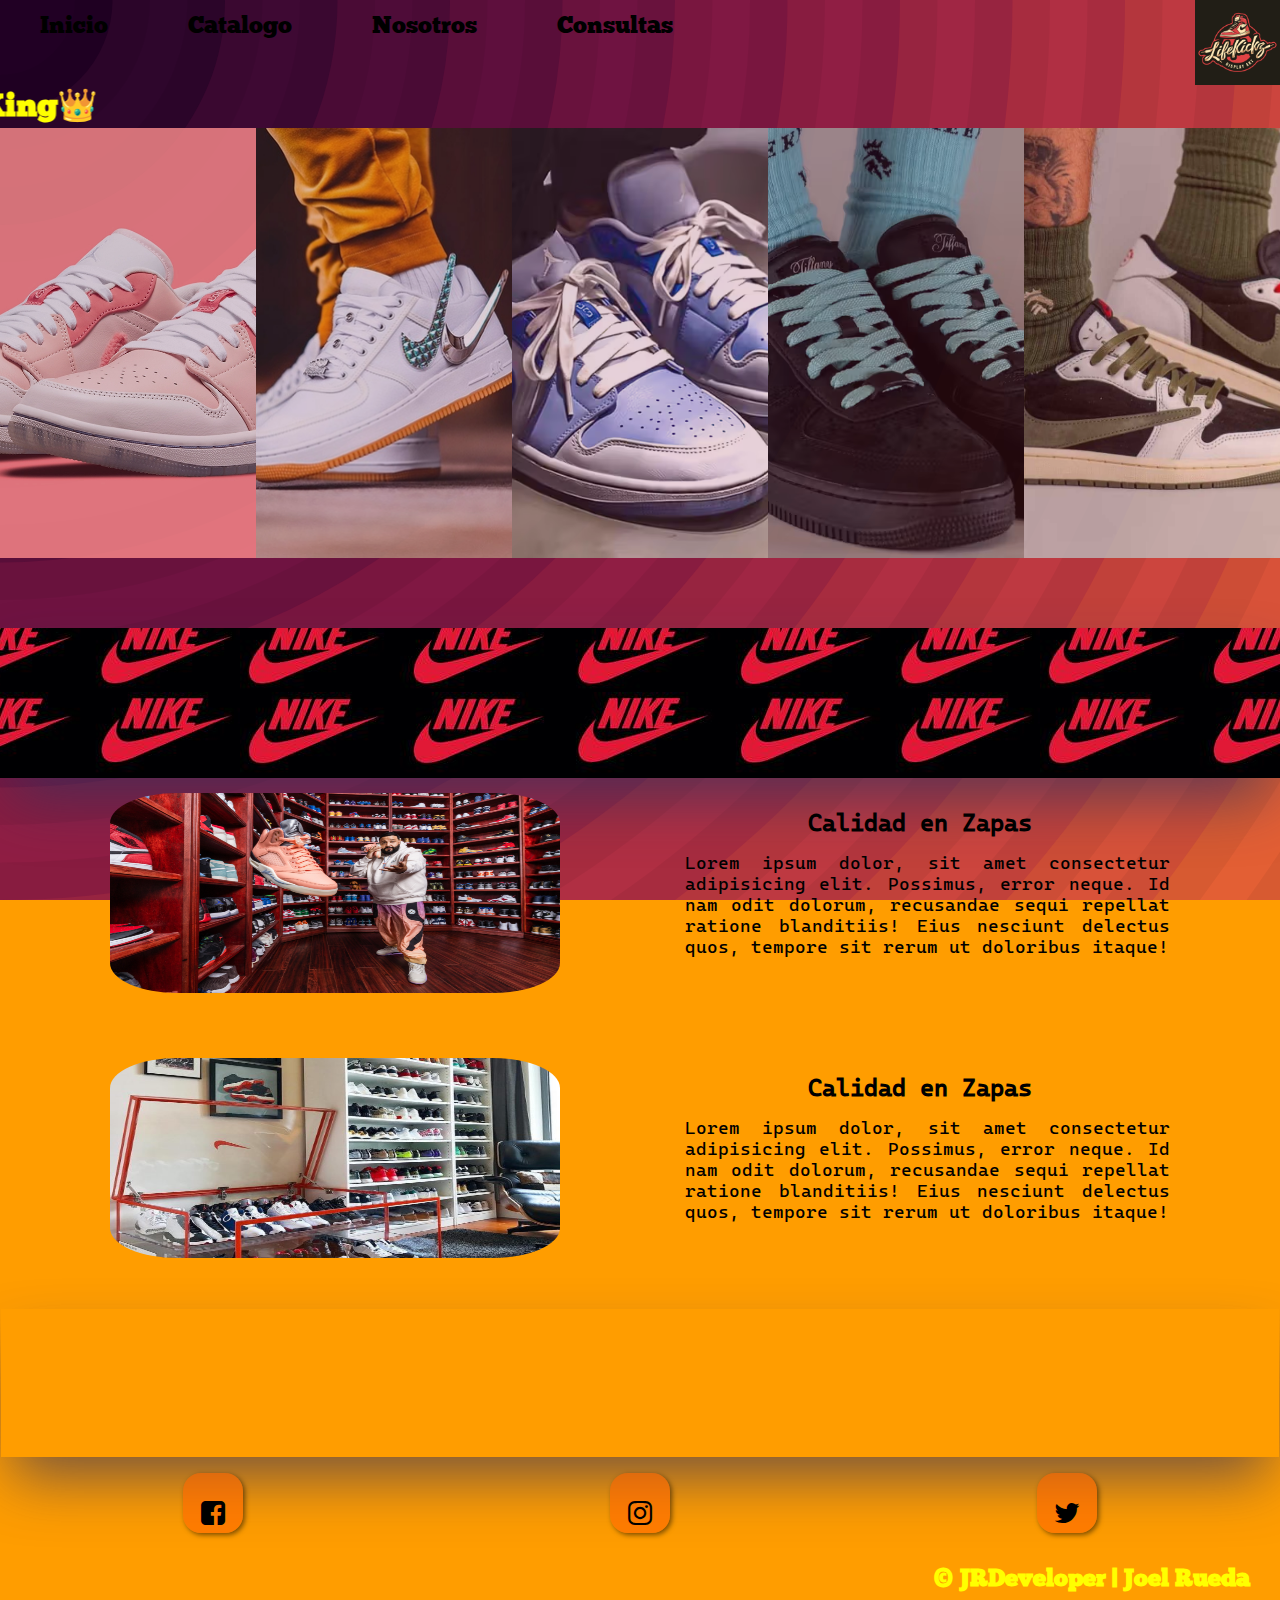
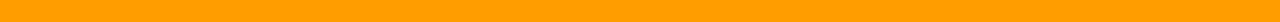
<file: index.html>
<!DOCTYPE html>
<html lang="es">
<head>
    <meta charset="UTF-8">
    <meta http-equiv="X-UA-Compatible" content="IE=edge">
    <meta name="viewport" content="width=device-width, initial-scale=1.0">
    <title>Sneaker King</title>
    <link rel="stylesheet" type="text/css" href="./css/style.css">
    <link rel="shortcut icon" href="./img/png-transparent-nike-logo-movement-brands-black.png" type="image/x-icon">
    <link rel="stylesheet" href="https://stackpath.bootstrapcdn.com/font-awesome/4.7.0/css/font-awesome.min.css">
</head>
<body>
    <nav class="cabecera">
        <ul class="menu">
        <li><a href="#">Inicio</a></li>
        <li><a href="catalogo.html">Catalogo</a></li>
        <li><a href="nosotros.html">Nosotros</a></li>
        <li><a href="consultas.html">Consultas</a></li>
        <div class="logo">
        <img src="./img/logo.png" class="logo-img">
        </div>
        </ul>
    </nav>

    <marquee behavior="" direction="right"><h1>👑Welcome to Sneaker King👑</h1></marquee>
    <header>
    <section class="slider-principal">
        <img src="img/air-jordan-1-low-mighty-swooshers-pink-DM5443-666-3.webp" alt="" class="img-slider">
        <img src="img/nike-air-force-1-travis-scott-71-d1cc0394a4e7d5f58d16619580065753-640-0.jpeg" alt="" class="img-slider">
        <img src="img/jordan1-mighty.avif" alt="" class="img-slider">
        <img src="img/af1xtiffany.avif" alt="" class="img-slider">
        <img src="img/jordan-low.jpg" alt="" class="img-slider">
    </section>
    </header>
    <section class="contenedor-franja">
        <div class="separador-franja"></div>
    </section>
    <main>
        <section class="contenedor sobre-nosotros">

            <div class="contenedor-sobre-nosotros">
                <img src="./img/11-DJ-Khaled-Airbnb-Portrait-Bedroom-Credit-Erick-Hercules.webp" alt="" class="imagen">
                <div class="contenedor-texto">
                    <h3>Calidad en Zapas</h3>
                    <p>
                        Lorem ipsum dolor, sit amet consectetur adipisicing elit. Possimus, error neque. Id nam odit dolorum, recusandae sequi repellat ratione blanditiis! Eius nesciunt delectus quos, tempore sit rerum ut doloribus itaque!
                    </p>
                </div>
            </div>
        </section>
        <section class="contenedor sobre-nosotros">

            <div class="contenedor-sobre-nosotros">
                <img src="./img/Acr189430100120321969920-620x420.jpg" alt="" class="imagen">
                <div class="contenedor-texto">
                    <h3>Calidad en Zapas</h3>
                    <p>
                        Lorem ipsum dolor, sit amet consectetur adipisicing elit. Possimus, error neque. Id nam odit dolorum, recusandae sequi repellat ratione blanditiis! Eius nesciunt delectus quos, tempore sit rerum ut doloribus itaque!
                    </p>
                </div>
            </div>
        </section>
    </main>
    <footer>
        <section class="contenedor-franja">
            <div class="separador-franja"></div>
        </section>
        <section class="button">
        <a href="#" class="fa fa-facebook-square" aria-hidden="true"></a>
        <a href="#" class="fa fa-instagram" aria-hidden="true"></a>
        <a href="#" class="fa fa-twitter" aria-hidden="true"></a>
        </section>
        <h2 class="titulo-final">&copy; JRDeveloper | Joel Rueda</h2>
    </footer>
</body>
</html>
</file>
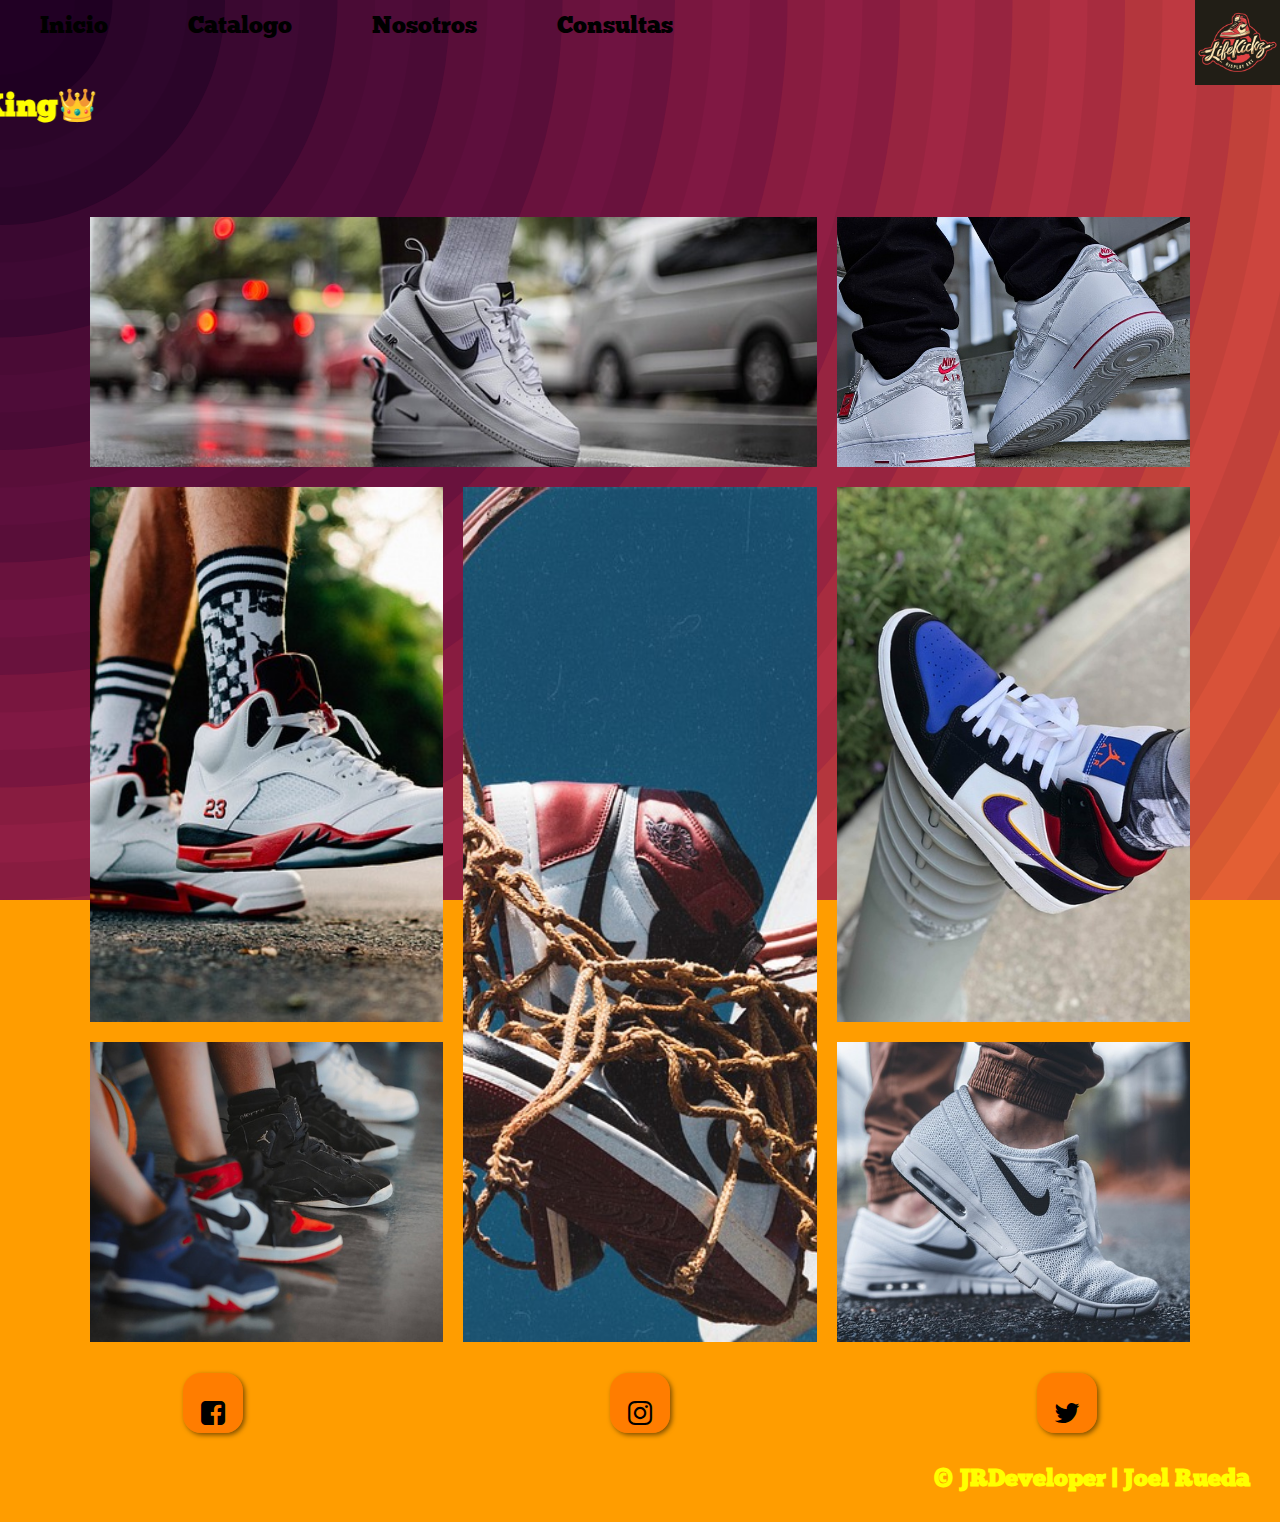
<file: catalogo.html>
<!DOCTYPE html>
<html lang="es">
<head>
    <meta charset="UTF-8">
    <meta http-equiv="X-UA-Compatible" content="IE=edge">
    <meta name="viewport" content="width=device-width, initial-scale=1.0">
    <link rel="stylesheet" href="./css/style.css">
    <link rel="shortcut icon" href="./img/png-transparent-nike-logo-movement-brands-black.png" type="image/x-icon">
    <link rel="stylesheet" href="https://stackpath.bootstrapcdn.com/font-awesome/4.7.0/css/font-awesome.min.css">
    <!--<link rel="stylesheet" href="https://cdnjs.cloudflare.com/ajax/libs/font-awesome/6.4.0/css/all.min.css" integrity="sha512-iecdLmaskl7CVkqkXNQ/ZH/XLlvWZOJyj7Yy7tcenmpD1ypASozpmT/E0iPtmFIB46ZmdtAc9eNBvH0H/ZpiBw==" crossorigin="anonymous" referrerpolicy="no-referrer" />-->
    <title>Catalogo</title>
</head>
<body>
    <nav class="cabecera">
        <ul class="menu">
        <li><a href="index.html">Inicio</a></li>
        <li><a href="catalogo.html">Catalogo</a></li>
        <li><a href="nosotros.html">Nosotros</a></li>
        <li><a href="consultas.html">Consultas</a></li>
        <div class="logo">
        <img src="./img/logo.png" class="logo-img">
        </div>
        </ul>
    </nav>

    <marquee behavior="" direction="right"><h1>👑Welcome to Sneaker King👑</h1></marquee>
    <div class="container-img">
        <div class="box-img">
            <a href="#">
                <figure>
                    <img src="./img/nike-g1b29103af_640.jpg" alt="img-galeria" class="img-grid">
                </figure>
            </a>
        </div>
        <div class="box-img">
            <a href="#">
                <figure>
                    <img src="./img/nike-g95a1f9b24_640.jpg" alt="img-galeria" class="img-grid">
                </figure>
            </a>
        </div>
        <div class="box-img">
            <a href="#">
                <figure>
                    <img src="./img/kicks-gc5918ade9_640.jpg" alt="img-galeria" class="img-grid">
                </figure>
            </a>
        </div>
        <div class="box-img">
            <a href="#">
                <figure>
                    <img src="./img/sneakers-ge3d18dd62_640.jpg" alt="img-galeria" class="img-grid">
                </figure>
            </a>
        </div>
        <div class="box-img">
            <a href="#">
                <figure>
                    <img src="./img/sneakers-g06faaa483_640.jpg" alt="img-galeria" class="img-grid">
                </figure>
            </a>
        </div>
        <div class="box-img">
            <a href="#">
                <figure>
                    <img src="./img/sneakers-gb65b19a7a_640.jpg" alt="img-galeria" class="img-grid">
                </figure>
            </a>
        </div>
        <div class="box-img">
            <a href="#">
                <figure>
                    <img src="./img/feet-gdb52cc5bb_640.jpg" alt="img-galeria" class="img-grid">
                </figure>
            </a>
        </div>
    </div>
    <footer>
        <section class="button">
            <a href="#" class="fa fa-facebook-square" aria-hidden="true"></a>
            <a href="#" class="fa fa-instagram" aria-hidden="true"></a>
            <a href="#" class="fa fa-twitter" aria-hidden="true"></a>
            </section>
            <h2 class="titulo-final">&copy; JRDeveloper | Joel Rueda</h2>
    </footer>
    <!--<a href="#" class="subir">
        <i class="fa-solid fa-chevron-up"></i>
    </a>-->
</body>
</html>
</file>
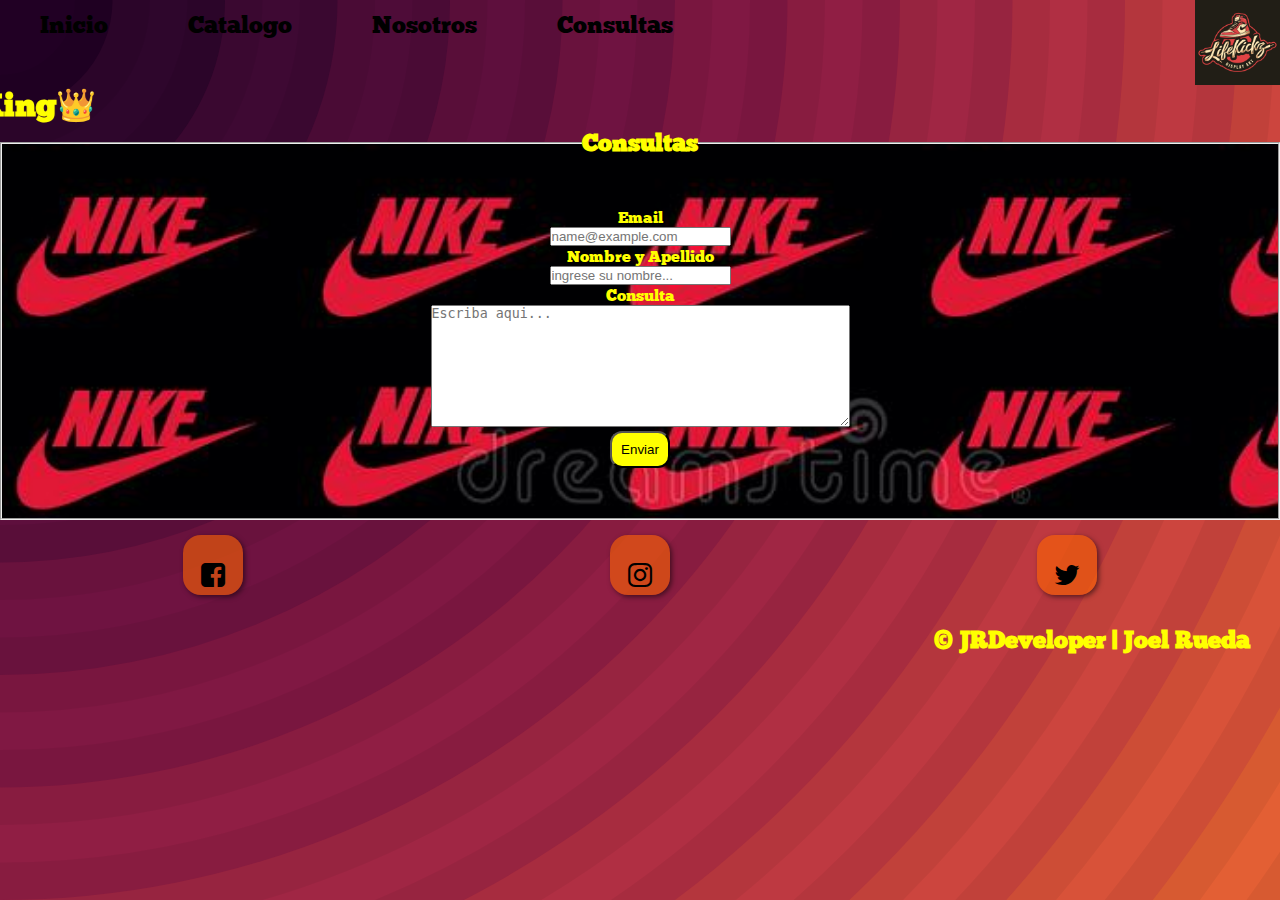
<file: consultas.html>
<!DOCTYPE html>
<html lang="es">
<head>
    <meta charset="UTF-8">
    <meta http-equiv="X-UA-Compatible" content="IE=edge">
    <meta name="viewport" content="width=device-width, initial-scale=1.0">
    <link rel="stylesheet" href="./css/style.css">
    <link rel="shortcut icon" href="./img/png-transparent-nike-logo-movement-brands-black.png" type="image/x-icon">
    <link rel="stylesheet" href="https://cdn.jsdelivr.net/npm/bootstrap@4.6.2/dist/css/bootstrap.min.css" integrity="sha384-xOolHFLEh07PJGoPkLv1IbcEPTNtaed2xpHsD9ESMhqIYd0nLMwNLD69Npy4HI+N" crossorigin="anonymous">
<script src="https://cdn.jsdelivr.net/npm/bootstrap@4.6.2/dist/js/bootstrap.bundle.min.js" integrity="sha384-Fy6S3B9q64WdZWQUiU+q4/2Lc9npb8tCaSX9FK7E8HnRr0Jz8D6OP9dO5Vg3Q9ct" crossorigin="anonymous"></script>
    <link rel="stylesheet" href="https://stackpath.bootstrapcdn.com/font-awesome/4.7.0/css/font-awesome.min.css">
    <title>Consultas</title>
</head>
<body>
    <nav class="cabecera">
        <ul class="menu">
        <li><a href="index.html">Inicio</a></li>
        <li><a href="catalogo.html">Catalogo</a></li>
        <li><a href="nosotros.html">Nosotros</a></li>
        <li><a href="consultas.html">Consultas</a></li>
        <div class="logo">
        <img src="./img/logo.png" class="logo-img">
        </div>
        </ul>
    </nav>

    <marquee behavior="" direction="right"><h1>👑Welcome to Sneaker King👑</h1></marquee>
    <fieldset>
        <legend><h2>Consultas</h2></legend>
        <form>
            <div class="form-group">
                <label for="exampleFormControlInput1">Email</label><br>
                <input type="email"placeholder="name@example.com">
            </div>
            <div class="form-group">
                <label for="exampleFormControlInput1">Nombre y Apellido</label><br>
                <input type="text"placeholder="ingrese su nombre...">
            </div>
            <div class="form-group">
                <label for="exampleFormControlTextarea1">Consulta</label>
                <br>
                <textarea cols="50" rows="8" placeholder="Escriba aqui..."></textarea>
            </div>
            <input type="submit" value="Enviar" class="boton-enviar">
        </form>
    </fieldset>
    
    <footer> 
        <section class="button">
        <a href="#" class="fa fa-facebook-square" aria-hidden="true"></a>
        <a href="#" class="fa fa-instagram" aria-hidden="true"></a>
        <a href="#" class="fa fa-twitter" aria-hidden="true"></a>
        </section>
        <h2 class="titulo-final">&copy; JRDeveloper | Joel Rueda</h2>
    </footer>


    <script src="https://cdn.jsdelivr.net/npm/jquery@3.5.1/dist/jquery.slim.min.js" integrity="sha384-DfXdz2htPH0lsSSs5nCTpuj/zy4C+OGpamoFVy38MVBnE+IbbVYUew+OrCXaRkfj" crossorigin="anonymous"></script>
    <script src="https://cdn.jsdelivr.net/npm/popper.js@1.16.1/dist/umd/popper.min.js" integrity="sha384-9/reFTGAW83EW2RDu2S0VKaIzap3H66lZH81PoYlFhbGU+6BZp6G7niu735Sk7lN" crossorigin="anonymous"></script>
    <script src="https://cdn.jsdelivr.net/npm/bootstrap@4.6.2/dist/js/bootstrap.min.js" integrity="sha384-+sLIOodYLS7CIrQpBjl+C7nPvqq+FbNUBDunl/OZv93DB7Ln/533i8e/mZXLi/P+" crossorigin="anonymous"></script>
</body>
</html>
</file>
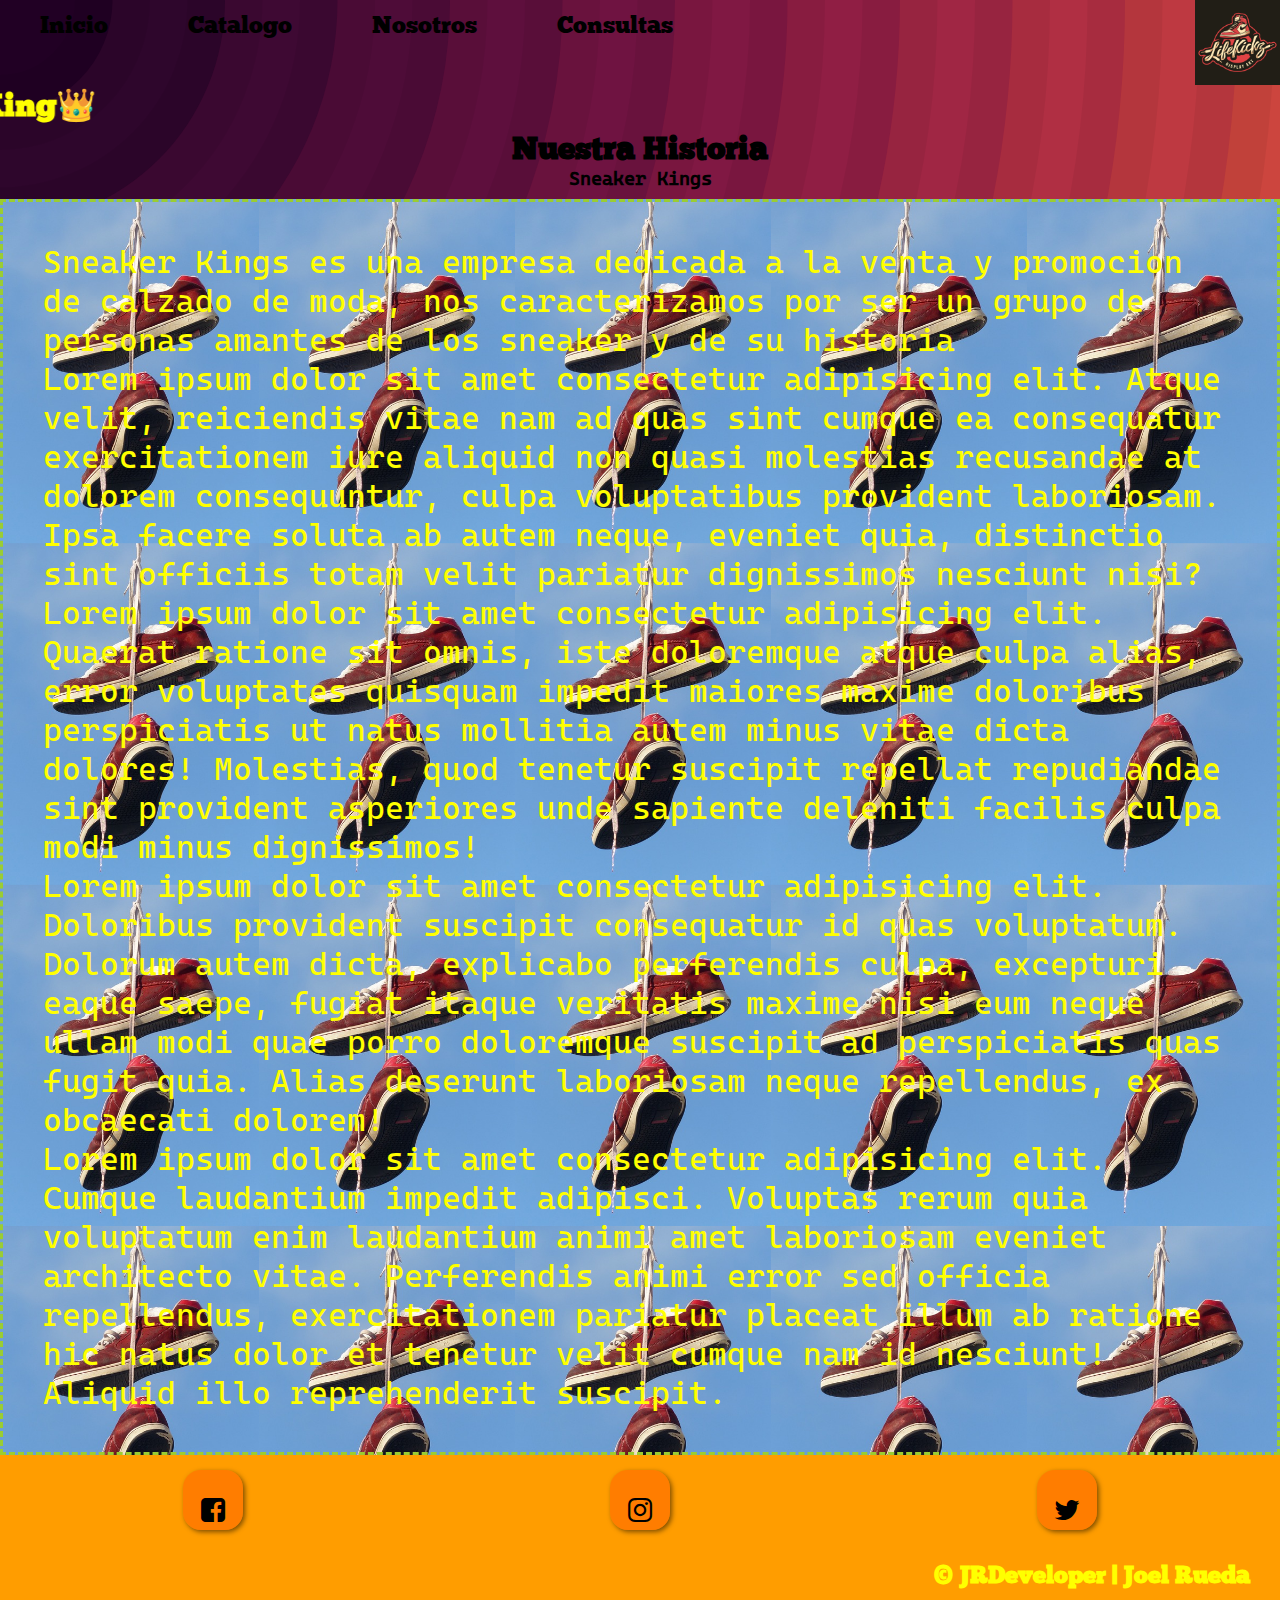
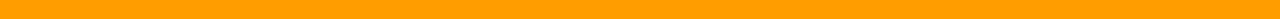
<file: nosotros.html>
<!DOCTYPE html>
<html lang="en">
<head>
    <meta charset="UTF-8">
    <meta http-equiv="X-UA-Compatible" content="IE=edge">
    <meta name="viewport" content="width=device-width, initial-scale=1.0">
    <link rel="shortcut icon" href="./img/png-transparent-nike-logo-movement-brands-black.png" type="image/x-icon">
    <link rel="stylesheet" href="./css/style.css">
    <link rel="stylesheet" href="https://stackpath.bootstrapcdn.com/font-awesome/4.7.0/css/font-awesome.min.css">

    <title>Nosotros</title>
</head>
<body>
    <nav class="cabecera">
        <ul class="menu">
        <li><a href="index.html">Inicio</a></li>
        <li><a href="catalogo.html">Catalogo</a></li>
        <li><a href="nosotros.html">Nosotros</a></li>
        <li><a href="consultas.html">Consultas</a></li>
        <div class="logo">
        <img src="./img/logo.png" class="logo-img">
        </div>
        </ul>
    </nav>
    <marquee behavior="" direction="right"><h1>👑Welcome to Sneaker King👑</h1></marquee>
    <h1 class="titulo">Nuestra Historia</h1>
    <h3>Sneaker Kings</h3>
    <div class="parrafos">
        <p class="parra-1">
            Sneaker Kings es una empresa dedicada a la venta y promocion de calzado de moda, nos caracterizamos por ser un grupo
            de personas amantes de los sneaker y de su historia
        </p>
        <p class="parra-2">
            Lorem ipsum dolor sit amet consectetur adipisicing elit. Atque velit, reiciendis vitae nam ad quas sint cumque ea consequatur exercitationem iure aliquid non quasi molestias recusandae at dolorem consequuntur, culpa voluptatibus provident laboriosam. Ipsa facere soluta ab autem neque, eveniet quia, distinctio sint officiis totam velit pariatur dignissimos nesciunt nisi?
        </p>
        <p class="parra-3">
            Lorem ipsum dolor sit amet consectetur adipisicing elit. Quaerat ratione sit omnis, iste doloremque atque culpa alias, error voluptates quisquam impedit maiores maxime doloribus perspiciatis ut natus mollitia autem minus vitae dicta dolores! Molestias, quod tenetur suscipit repellat repudiandae sint provident asperiores unde sapiente deleniti facilis culpa modi minus dignissimos!
        </p>
        <p class="parra-4">
            Lorem ipsum dolor sit amet consectetur adipisicing elit. Doloribus provident suscipit consequatur id quas voluptatum. Dolorum autem dicta, explicabo perferendis culpa, excepturi eaque saepe, fugiat itaque veritatis maxime nisi eum neque ullam modi quae porro doloremque suscipit ad perspiciatis quas fugit quia. Alias deserunt laboriosam neque repellendus, ex obcaecati dolorem!
        </p>
        <p class="parra-5">
            Lorem ipsum dolor sit amet consectetur adipisicing elit. Cumque laudantium impedit adipisci. Voluptas rerum quia voluptatum enim laudantium animi amet laboriosam eveniet architecto vitae. Perferendis animi error sed officia repellendus, exercitationem pariatur placeat illum ab ratione hic natus dolor et tenetur velit cumque nam id nesciunt! Aliquid illo reprehenderit suscipit.
        </p>
    </div>
    <footer>
        <section class="button">
        <a href="#" class="fa fa-facebook-square" aria-hidden="true"></a>
        <a href="#" class="fa fa-instagram" aria-hidden="true"></a>
        <a href="#" class="fa fa-twitter" aria-hidden="true"></a>
        </section>
        <h2 class="titulo-final">&copy; JRDeveloper | Joel Rueda</h2>
    </footer>
</body>
</html>
</file>
<file: css/style.css>
*{
    margin: 0;
    padding: 0;
    box-sizing: border-box;
}
@font-face {
    font-family: 'Chunk';
    src: url(./../assets/chunkfive-reg-titles.woff2);
}

@font-face {
    font-family: 'CascadiaCode';
    src: url(./../assets/cascadia-code-parrafos.woff);
}

@font-face {
    font-family: 'Silium';
    src: url(./../font/silium-especial.woff);
}

@font-face {
    font-family: 'ChunkPrint';
    src: url(./../font/ChunkFivePrint.woff);
}
body{
    background-color: #ff9d00;
    background-image: url("data:image/svg+xml,%3Csvg xmlns='http://www.w3.org/2000/svg' width='100%25' height='100%25' viewBox='0 0 1600 800'%3E%3Cg stroke='%23000' stroke-width='66.7' stroke-opacity='0.05' %3E%3Ccircle fill='%23ff9d00' cx='0' cy='0' r='1800'/%3E%3Ccircle fill='%23fb8d17' cx='0' cy='0' r='1700'/%3E%3Ccircle fill='%23f47d24' cx='0' cy='0' r='1600'/%3E%3Ccircle fill='%23ed6e2d' cx='0' cy='0' r='1500'/%3E%3Ccircle fill='%23e35f34' cx='0' cy='0' r='1400'/%3E%3Ccircle fill='%23d85239' cx='0' cy='0' r='1300'/%3E%3Ccircle fill='%23cc453e' cx='0' cy='0' r='1200'/%3E%3Ccircle fill='%23be3941' cx='0' cy='0' r='1100'/%3E%3Ccircle fill='%23b02f43' cx='0' cy='0' r='1000'/%3E%3Ccircle fill='%23a02644' cx='0' cy='0' r='900'/%3E%3Ccircle fill='%23901e44' cx='0' cy='0' r='800'/%3E%3Ccircle fill='%23801843' cx='0' cy='0' r='700'/%3E%3Ccircle fill='%236f1341' cx='0' cy='0' r='600'/%3E%3Ccircle fill='%235e0f3d' cx='0' cy='0' r='500'/%3E%3Ccircle fill='%234e0c38' cx='0' cy='0' r='400'/%3E%3Ccircle fill='%233e0933' cx='0' cy='0' r='300'/%3E%3Ccircle fill='%232e062c' cx='0' cy='0' r='200'/%3E%3Ccircle fill='%23210024' cx='0' cy='0' r='100'/%3E%3C/g%3E%3C/svg%3E");
    background-attachment: fixed;
    background-size: cover;
}
marquee{
    font-family: 'Chunk';
    color: yellow;
}
h3{
    font-family: 'CascadiaCode';
}
p{
    font-family: 'CascadiaCode';
}
a{
    font-family: "Chunk";
    font-size: x-large;
    text-align: center;
    color: black !important;
    padding: 10px;
}
.menu{
    display: flex;
    text-align: center;
    list-style-type: none;
}
.menu li a{
    text-decoration: none;
    padding: 30px;
    font-size: x-large;
}
.logo{
    display: flex;
    justify-content: right;
    height: 100%;
    width: 100%;
}
.logo-img{
    width: 15%;
    width: 16;
}
ul li{
    display: inline-block;
    padding: 10px ;
}
ul li a:hover{
    color: rgb(190, 205, 50) !important;
}
header{
    justify-content: space-between;
    width: 100%;
    height: 500px;
}
.slider-principal{
    display: flex;
    width: 100%;
    height: 430px;
}
.slider-principal .img-slider{
    width: 0px;
    flex-grow: 1;
    object-fit: cover;
    opacity: .8;
    transition: .5s ease;
}
.slider-principal .img-slider:hover{
    cursor: default;
    width: 300px;
    opacity: 1;
    filter: contrast(120%);
}
.contenedor-sobre-nosotros{
    display: flex;
    justify-content: space-evenly;
}
.imagen{
    margin-top: 15px;
    width: 450px;
    height: 200px;
    border-radius: 15%;
}
.sobre-nosotros .contenedor-texto{
    margin-top:15px;
    width: 500px;
    height: 250px;

}
.contenedor-texto h3{
    font-size: x-large;
    margin-top: 15px;
    margin-bottom: 15px;
    color: black;
    text-align: center;
}
.contenedor-texto h3 span{
    margin-top: 15px;
    display: flex;
    text-align: center;
    width: 30px;
    height: 30px;
    padding: 2px;
    margin-right: 5px;
}
.contenedor-texto p{
    font-size: large;
    margin-top: 15px;
    padding: 0px 0px 30px 15px;
    font-weight: 400;
    text-align: justify;
    color: black;
}
.contenedor-franja{
    height: 150px;
    background-color: rgb(0, 0, 0);
    text-align: center;
    line-height: 50px;
    background-image: url(../img/logo-repetido.jpg);
    background-repeat: repeat;
    background-position: center;
    background-attachment: fixed;
    box-shadow: rgba(50,50, 93, 0.688)0px 30px 60px -12px; 
}
.titulo-final{
    text-align: right;
    padding: 30px;
}
.button{
    margin-top: 15px;
    min-width: 700px;
    display: flex;
    justify-content: space-around;
}
.button a{
    text-decoration: none;
    font-size: 28px;
    width: 60px;
    height: 60px;
    line-height: 60px;
    text-align: center;
    background: rgba(255, 102, 0, 0.589);
    border-radius: 30%;
    box-shadow: 2px 2px 5px rgba(0, 0, 0, .5);
    transition: all .4s ease-in-out;
}
.button a:hover{
    transform: scale(1.2);
    background-color:#fff;
}
/*INICIO ESTILO CATALAGO*/
.button{
    margin-top: 15px;
    min-width: 700px;
    display: flex;
    justify-content: space-around;
}
.button a{
    text-decoration: none;
    font-size: 28px;
    width: 60px;
    height: 60px;
    line-height: 60px;
    text-align: center;
    background: rgba(255, 102, 0, 0.589);
    border-radius: 30%;
    box-shadow: 2px 2px 5px rgba(0, 0, 0, .5);
    transition: all .4s ease-in-out;
}
.button a:hover{
    transform: scale(1.2);
}
.container-img{
    width: 100%;
    max-width: 1100px;
    margin: auto;
    margin-top: 60px;
    margin-bottom: 60px;
    display: grid;
    grid-template-columns: repeat(3, 1fr);
    grid-template-rows: 250px;
    grid-gap: 20px;
}
.container-img .box-img figure{
    width: 100%;
    height: 100%;
}
.container-img .box-img img{
    width: 100%;
    height: 100%;
    object-fit: cover;
}
.container-img .box-img:nth-child(1){
    grid-column-start: span 2;
}
.container-img .box-img:nth-child(4){
    grid-row-start: span 2;
}
.img-grid:hover{
    transform: scale(1.05);
    transition: all ease-out 0.2s;

}
/*.subir{
    height: 40px;
    width: 40px;
    line-height: 20px;
    font-family: 25px;
    color: #fff;
    background-color:orange;
    text-align: center;
    position: fixed;
    bottom: 40px;
    right: 40px;
    border: 3px solid #fff;
}
.subir:hover{
    box-shadow: 0 0 5px #fff;
}*/

/*codigo responsive*/
@media screen and(max-width: 800px){
    .container-img{
        width: 95;
        grid-template-columns: repeat(2, 1fr);
        grid-gap:10px;
        grid-template-rows: 200px;
    }
    .container-img .box-img:nth-child(1){
        grid-column-start: span 1;
    }
}
@media screen and(max-width: 500px){
    .container-img{
        width: 90%;
        grid-template-columns: repeat(1, 1fr);
    }
    .container-img .box-img img{
        height: 200px;
    }
}
/*INICIO ESTILO NOSOTROS*/
.titulo{
    font-family: 'Chunk';
    text-align: center;
}
h3{
    text-align: center;
}
.parrafos{
    margin-top: 10px;
    padding: 40px;
    background-image: url(./../img/shoes-g21c79d933_640.jpg);
    background-size: 20vw;
    background-repeat: repeat;
    border:dashed;
    color: yellowgreen;
}
p{
    font-size: xx-large;
    color: yellow;
}
/*INICIO ESTILO CONSULTAS*/
fieldset{
    background-image: url(./../img/logo-repetido.jpg);
    background-attachment: fixed;
    background-size: cover;
    padding: 50px;
    text-align: center;
}
h2{
    font-family: 'Chunk';
    color:yellow;
}
.boton-enviar{
    padding: 9px;
    border-radius: 12px;
    background: yellow;
}
legend{
    font-family: 'Chunk';
    color: yellow;
    font: xx-large;
}
label{
    color: yellow;
    font-family: 'Chunk';
}
</file>
